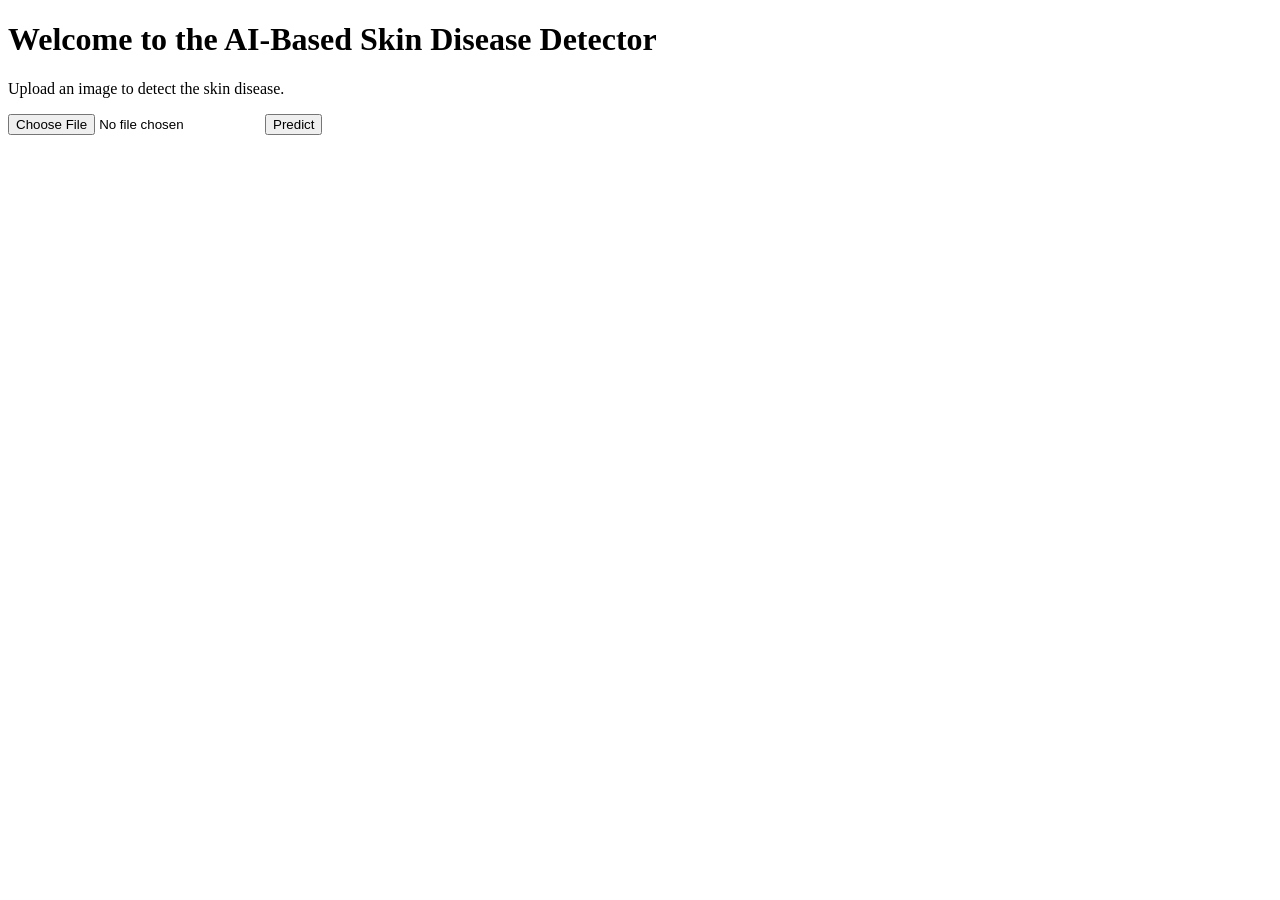
<file: templates/index.html>
<!DOCTYPE html>
<html>
<head>
    <title>Skin Disease Detection</title>
</head>
<body>
    <h1>Welcome to the AI-Based Skin Disease Detector</h1>
    <p>Upload an image to detect the skin disease.</p>
    <form action="/predict" method="post" enctype="multipart/form-data">
        <input type="file" name="image" accept="image/*" required>
        <input type="submit" value="Predict">
    </form>
</body>
</html>
</file>
